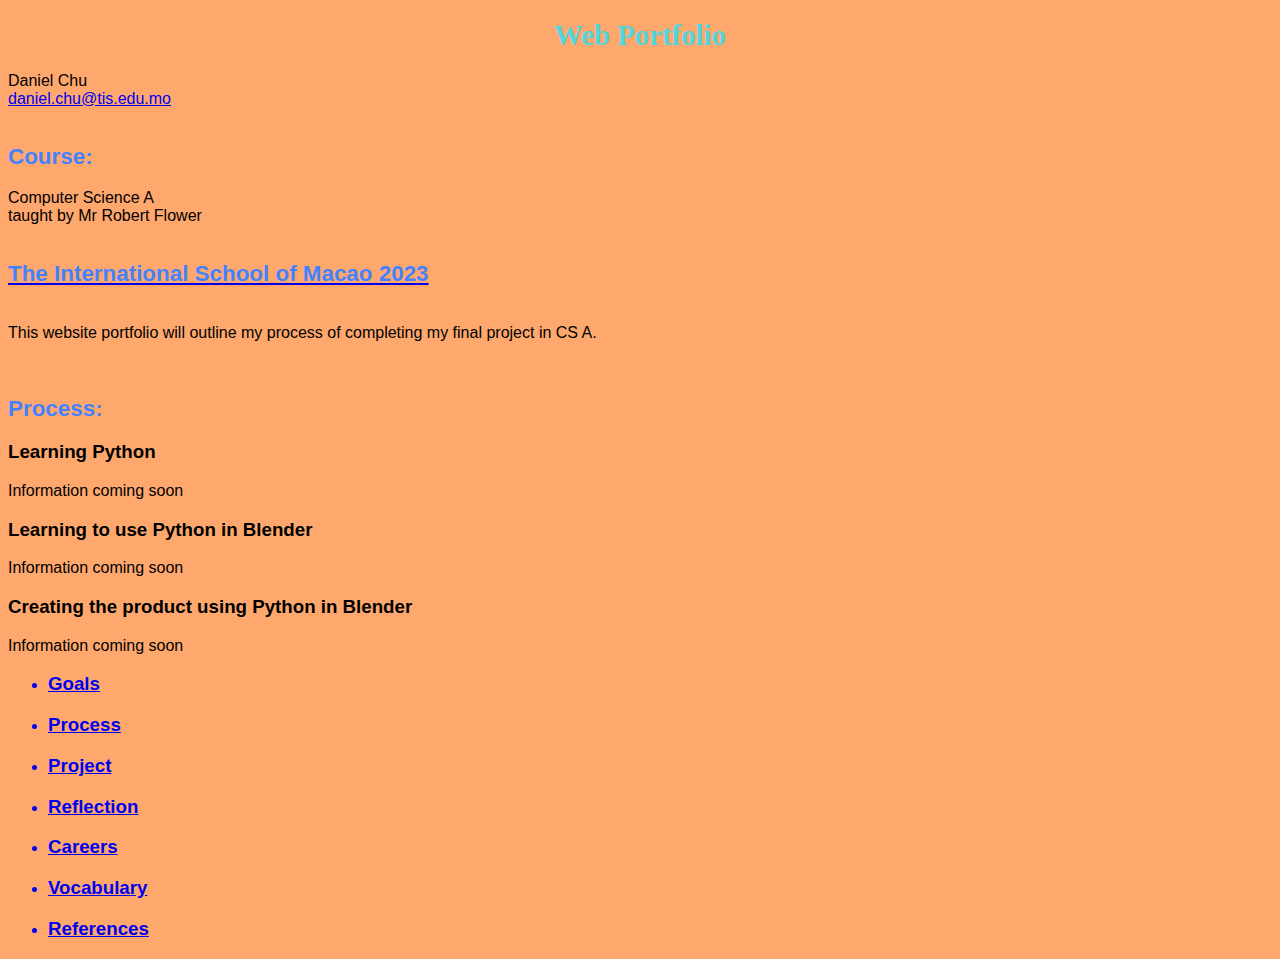
<file: index.html>
<!DOCTYPE html>
<html>
    <head>
        <meta charset=""utf-8">
        <title> Daniel Chu's Website </title>
        <link type="text/css" rel="stylesheet" href="styles/websitestyle.css" media="screen">
        
        <!--<style>
             body {
                font-size: 1em;
                font-weight: normal;
                font-family: Arial, Sans-serif;
                color: #000000; /* blac 
                text-align: left;
            }
            h1 {
                font-size: 1.8em;
                font-weight: bold;
                font-family: 'Times New Roman', Times, serif, Sans-serif;
                color: #0000ff;
                text-align: center;
            }
            h2 {
                font-size: 1.4em;
                font-weight: bold;
                color: #0000ff;
                text-align: left;
            }
            div {
                font-size: 1.8em;
                font-weight: bold;
                color: #0000ff;
                text-align: left;
            }
            p {
                font-size: 1em;
                font-weight: normal;
                color: #0000ff;
                text-align: left;
            } 

           


        </style> -->
    </head>
    <body>
        <h1>Web Portfolio</h1> 
        <div> Daniel Chu <br> 
            <a href="mailto:daniel.chu@tis.edu.mo">daniel.chu@tis.edu.mo <br></a>
            <br>
            <h2>Course:</h2> 
            Computer Science A <br>
            taught by Mr Robert Flower <br> <br>
            <a href="https://www.tis.edu.mo"><h2>The International School of Macao 2023</h2></a>
            <br>
            This website portfolio will outline my process of completing my final project in CS A. 
            <br> <br> <br>

            <h2>Process:</h2> 

            <h3>Learning Python</h3> 
                Information coming soon <br>
            <h3>Learning to use Python in Blender</h3> 
                Information coming soon <br>
            <h3>Creating the product using Python in Blender</h3> 
                Information coming soon<br>
        <div>
            <ul>
                <a href="goals.html"><li><h3>Goals</h3></li></a>
                <a href="process.html"><li><h3>Process</h3></li></a>
                <a href="project.html"><li><h3>Project</h3></li></a>
                <a href="reflection.html"><li><h3>Reflection</h3></li></a>
                <a href="careers.html"><li><h3>Careers</h3></li></a>
                <a href="vocabulary.html"><li><h3>Vocabulary</h3></li></a>
                <a href="mla.html"><li><h3>References</h3></li></a>
            </ul>
        </div>
        
    </body>
</html>


<!-- Return to index.html in the text editor.
Make an outline of your home page, and sketch what it will look like. The outline should include:
A main heading that reads "Web Portfolio"
A block of text containing information about you. At a minimum, this should include your name and email address.
A block of text containing information about the course. This might include information such as the name of the course, teacher, section, school, and year.
A paragraph that provides an overview of the content of your portfolio.
A sub-heading for each of the parts of your final project
Some placeholder content beneath each sub-heading (something like "This section will be completed soon.")
Now your task is to translate that outline into HTML code. To do so, consider each piece of content, and ask "What is this?" Try to answer that question with an HTML tag. Is it a heading? Is it a subheading? Is it a paragraph? The more your work with HTML, the easier it will be to figure out which tags are most appropriate for a given piece of content.
Begin with the main heading of the page, "Web Portfolio". What is that? It's the main heading of the page. In HTML terms, it's an <h1>. To mark up your heading as an <h1>, simply place the cursor on a blank line directly below the body tag, <body>, and enter this:
<h1>Web Portfolio</h1>.

The <h1> tag marks the main heading within an HTML document. Browsers typically display this heading in a larger font than all other headings and text, although its appearance can be changed using CSS (more on that in Unit 3).
When finished, save, then refresh your browser to see your work. If you did everything correctly, you should see your heading at the top of your web page.
-->
</file>
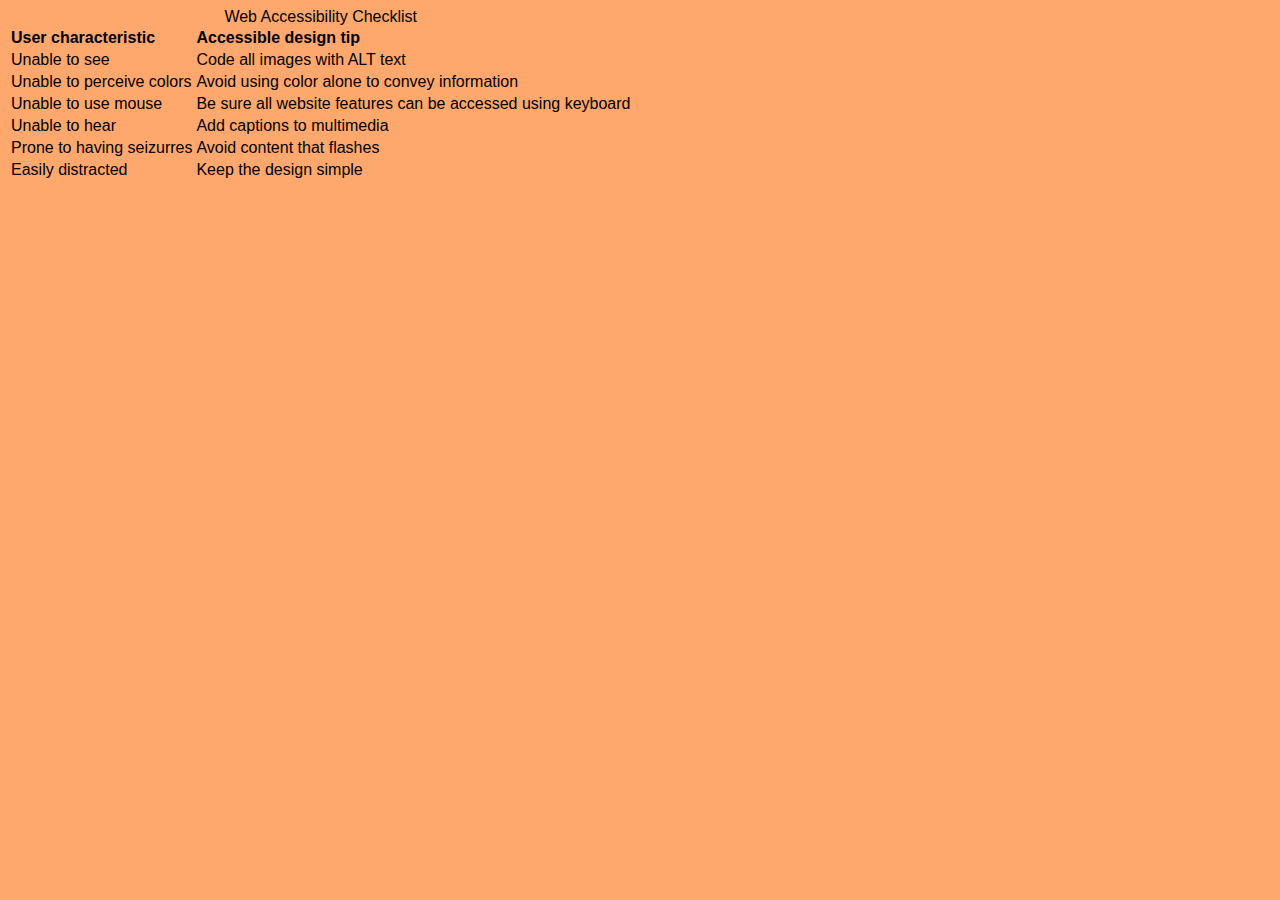
<file: accessibility.html>
<!DOCTYPE html>
<html>
    <head>
        <title> Daniel Chu's CS Portfolio </title>
        <link type="text/css" rel="stylesheet" href="styles/websitestyle.css" media="screen">
    </head>
    <body>


        <table>
            <caption>Web Accessibility Checklist</caption>
            <thead>
              <tr>
                <th scope="col">User characteristic</th>
                <th scope="col">Accessible design tip</th>
              </tr>
            </thead>
            <tbody>
              <tr>
                <td>Unable to see</td>
                <td>Code all images with ALT text</td>
              </tr>
              <tr>
                <td>Unable to perceive colors</td>
                <td>Avoid using color alone to convey information</td>
              </tr>
              <tr>
                <td>Unable to use mouse</td>
                <td>Be sure all website features can be accessed using keyboard</td>
              </tr>
              <tr>
                <td>Unable to hear</td>
                <td>Add captions to multimedia</td>
              </tr>
              <tr>
                <td>Prone to having seizurres</td>
                <td>Avoid content that flashes</td>
              </tr>
              <tr>
                <td>Easily distracted</td>
                <td>Keep the design simple</td>
              </tr>
            </tbody>
          </table>
          


    </body>
</html>
</file>
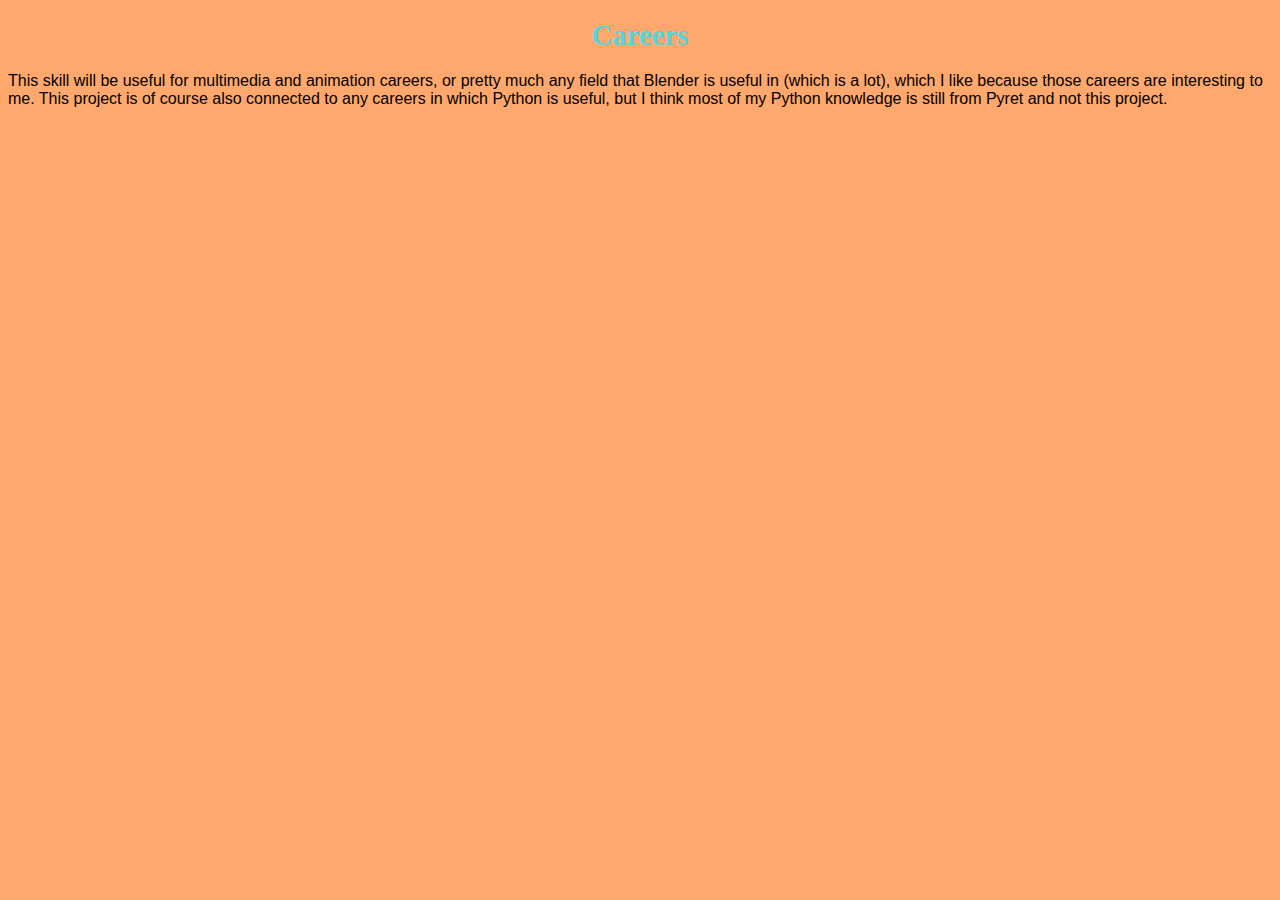
<file: careers.html>
<!DOCTYPE html>
<html>
    <head>
        <title> Careers </title>
        <link type="text/css" rel="stylesheet" href="styles/websitestyle.css" media="screen">
    </head>
    <body>
        <h1>Careers</h1>
        This skill will be useful for multimedia and animation careers, or pretty much any field that Blender is useful in (which is a lot), which I like because those careers are interesting to me. This project is of course also connected to any careers in which Python is useful, but I think most of my Python knowledge is still from Pyret and not this project.
    </body>
</html>
</file>
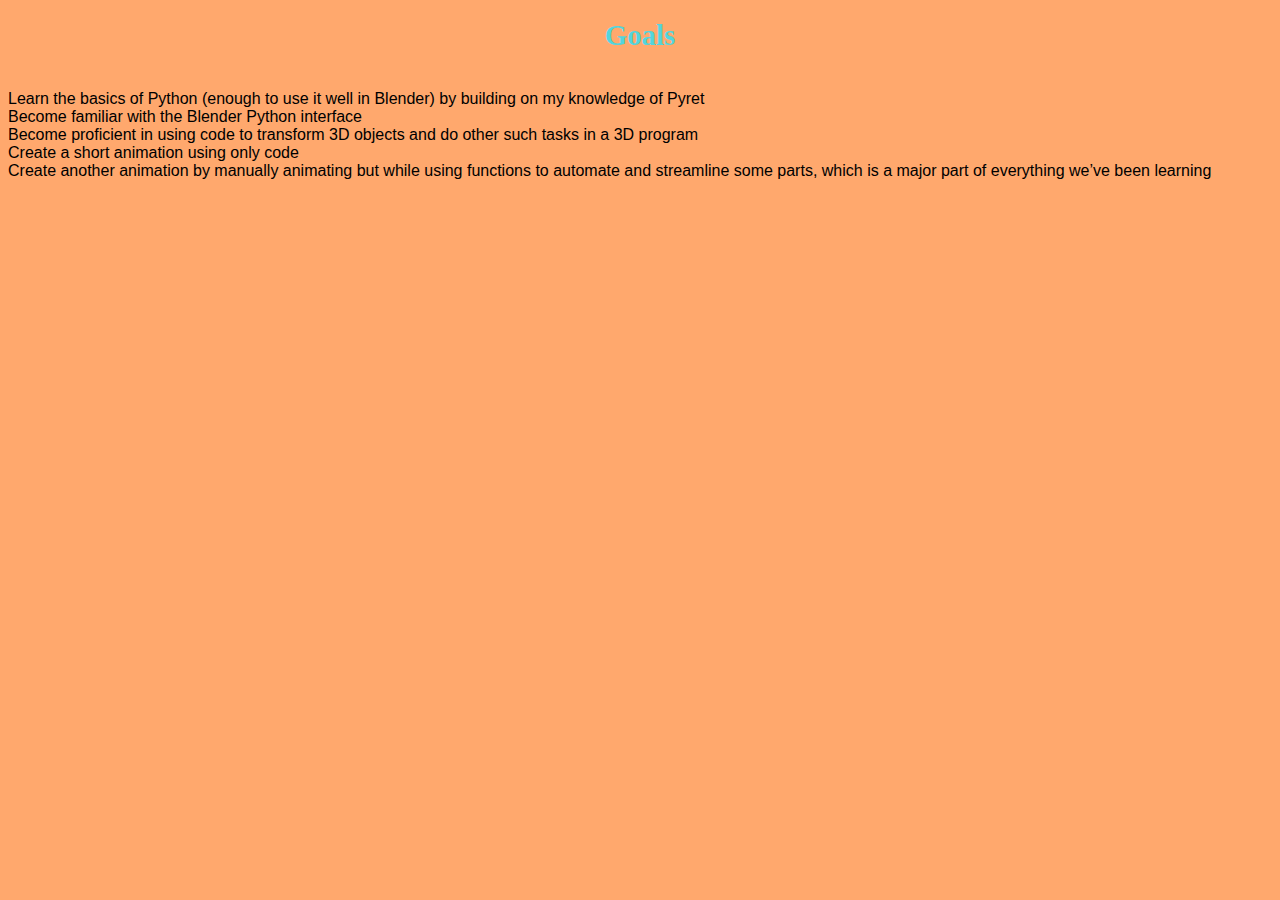
<file: goals.html>
<!DOCTYPE html>
<html>
    <head>
        <title> Goals </title>
        <link type="text/css" rel="stylesheet" href="styles/websitestyle.css" media="screen">
    </head>
    <body>
        <h1>Goals</h1><br>
        Learn the basics of Python (enough to use it well in Blender) by building on my knowledge of Pyret<br>
        Become familiar with the Blender Python interface<br>
        Become proficient in using code to transform 3D objects and do other such tasks in a 3D program<br>
        Create a short animation using only code<br>
        Create another animation by manually animating but while using functions to automate and streamline some parts, which is a major part of everything we’ve been learning<br>

    </body>
</html>
</file>
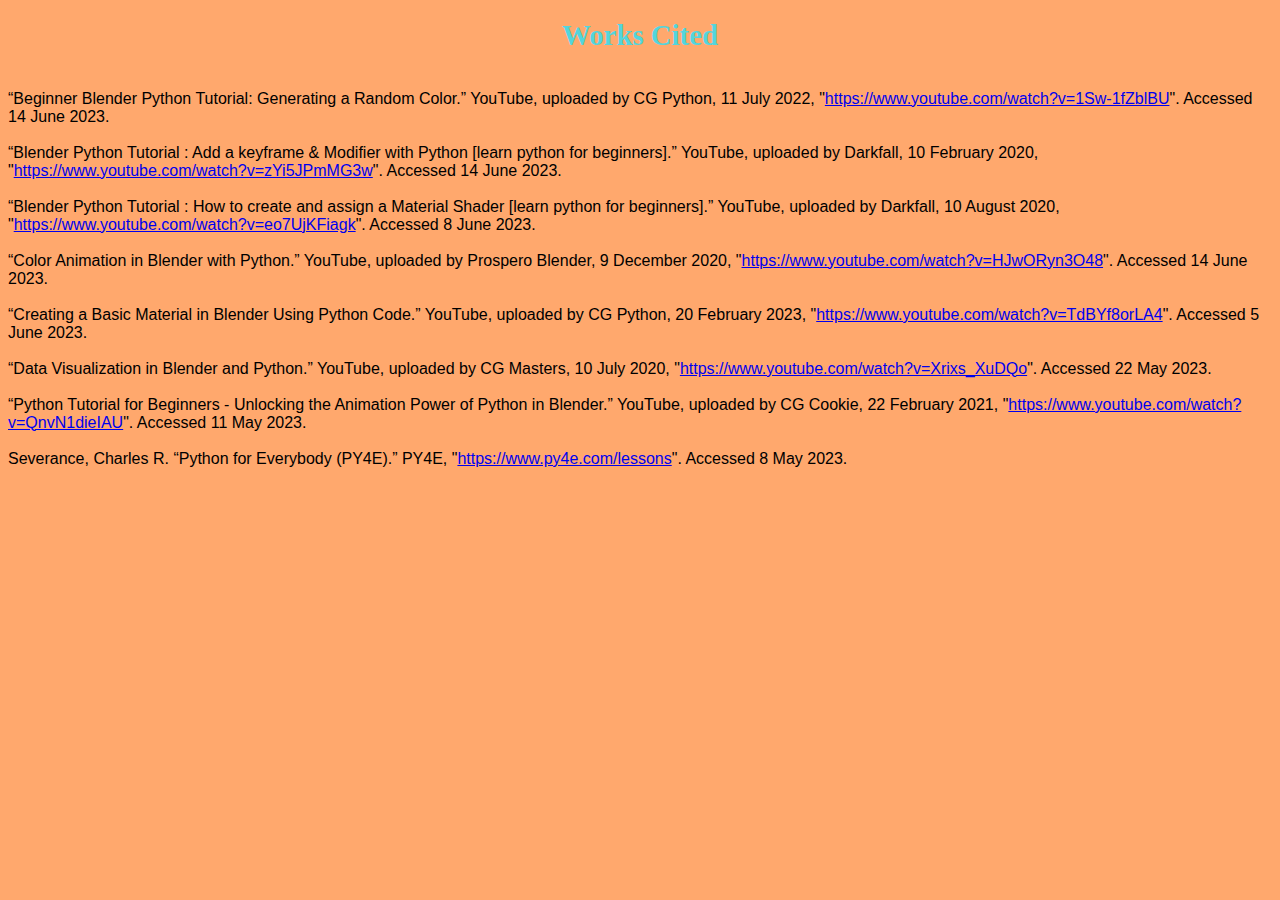
<file: mla.html>
<!DOCTYPE html>
<html>
    <head>
        <title> MLA </title>
        <link type="text/css" rel="stylesheet" href="styles/websitestyle.css" media="screen">
    </head>
    <body>
         <h1>Works Cited</h1><br>
        
        “Beginner Blender Python Tutorial: Generating a Random Color.” YouTube, uploaded by CG Python, 11 July 2022, "<a href="https://www.youtube.com/watch?v=1Sw-1fZblBU">https://www.youtube.com/watch?v=1Sw-1fZblBU</a>". Accessed 14 June 2023.<br><br>
        “Blender Python Tutorial : Add a keyframe & Modifier with Python [learn python for beginners].” YouTube, uploaded by Darkfall, 10 February 2020, "<a href="https://www.youtube.com/watch?v=zYi5JPmMG3w">https://www.youtube.com/watch?v=zYi5JPmMG3w</a>". Accessed 14 June 2023.<br><br>
        “Blender Python Tutorial : How to create and assign a Material Shader [learn python for beginners].” YouTube, uploaded by Darkfall, 10 August 2020, "<a href="https://www.youtube.com/watch?v=eo7UjKFiagk">https://www.youtube.com/watch?v=eo7UjKFiagk</a>". Accessed 8 June 2023.<br><br>
        “Color Animation in Blender with Python.” YouTube, uploaded by Prospero Blender, 9 December 2020, "<a href="https://www.youtube.com/watch?v=HJwORyn3O48">https://www.youtube.com/watch?v=HJwORyn3O48</a>". Accessed 14 June 2023.<br><br>
        “Creating a Basic Material in Blender Using Python Code.” YouTube, uploaded by CG Python, 20 February 2023, "<a href="https://www.youtube.com/watch?v=TdBYf8orLA4">https://www.youtube.com/watch?v=TdBYf8orLA4</a>". Accessed 5 June 2023.<br><br>
        “Data Visualization in Blender and Python.” YouTube, uploaded by CG Masters, 10 July 2020, "<a href="https://www.youtube.com/watch?v=Xrixs_XuDQo">https://www.youtube.com/watch?v=Xrixs_XuDQo</a>". Accessed 22 May 2023.<br><br>
        “Python Tutorial for Beginners - Unlocking the Animation Power of Python in Blender.” YouTube, uploaded by CG Cookie, 22 February 2021, "<a href="https://www.youtube.com/watch?v=QnvN1dieIAU">https://www.youtube.com/watch?v=QnvN1dieIAU</a>". Accessed 11 May 2023.<br><br>
        Severance, Charles R. “Python for Everybody (PY4E).” PY4E, "<a href="https://www.py4e.com/lessons">https://www.py4e.com/lessons</a>". Accessed 8 May 2023.
        
        
    </body>
</html>
</file>
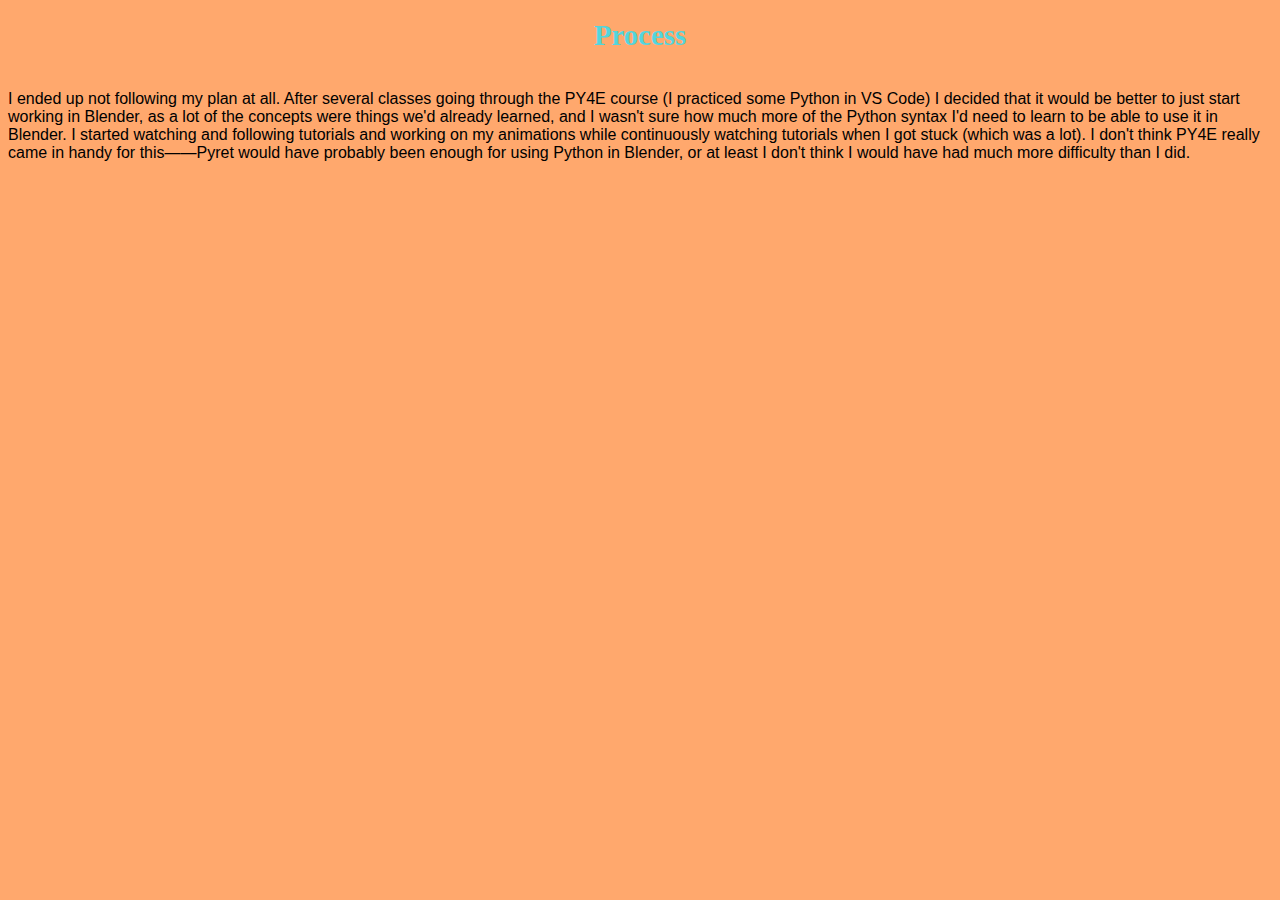
<file: process.html>
<!DOCTYPE html>
<html>
    <head>
        <title> Process </title>
        <link type="text/css" rel="stylesheet" href="styles/websitestyle.css" media="screen">
    </head>
    <body>
        <h1>Process</h1><br>
        I ended up not following my plan at all. After several classes going through the PY4E course (I practiced some Python in VS Code) I decided that it would be better to just start working in Blender, as a lot of the concepts were things we'd already learned, and I wasn't sure how much more of the Python syntax I'd need to learn to be able to use it in Blender. I started watching and following tutorials and working on my animations while continuously watching tutorials when I got stuck (which was a lot). I don't think PY4E really came in handy for this——Pyret would have probably been enough for using Python in Blender, or at least I don't think I would have had much more difficulty than I did.
    </body>
</html>
</file>
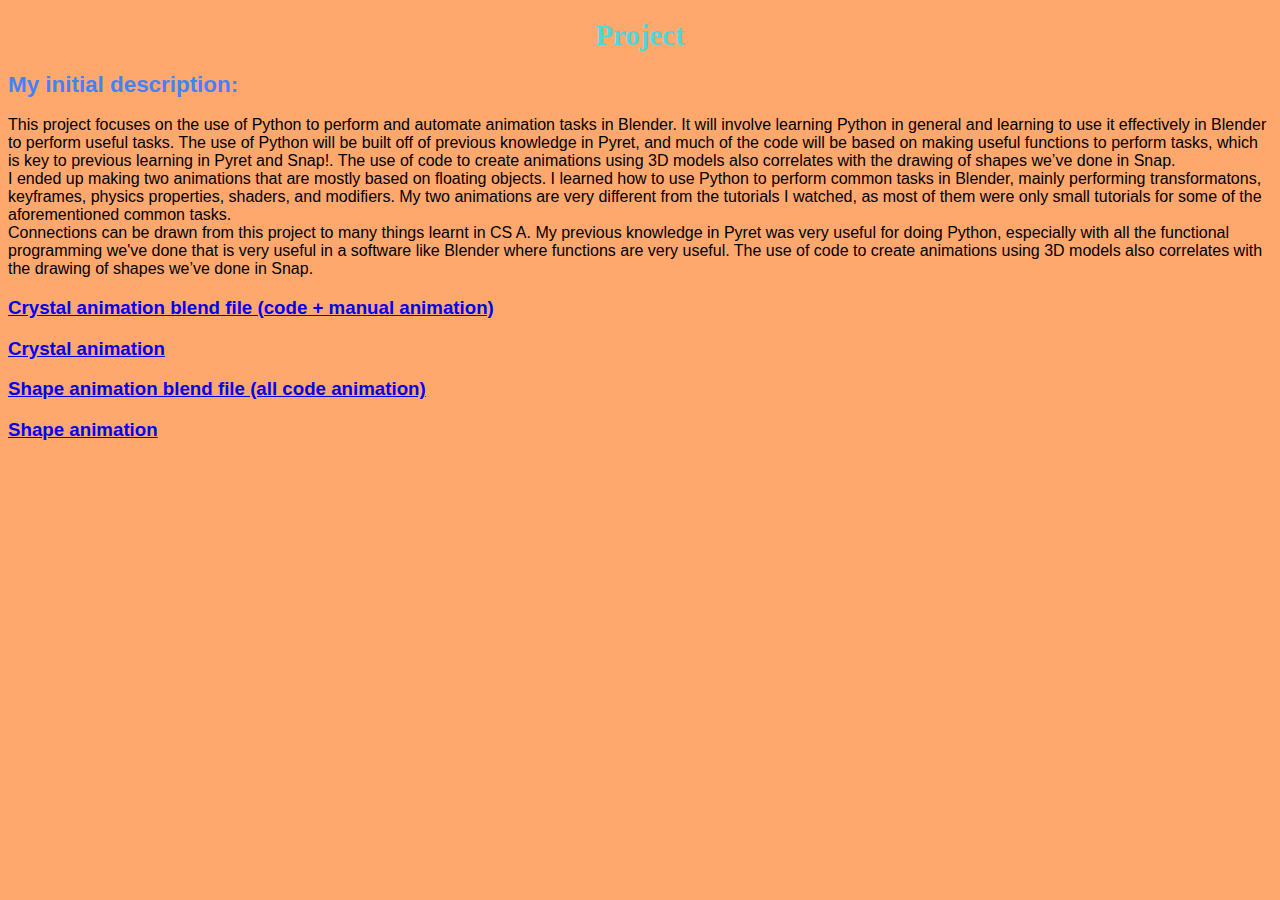
<file: project.html>
<!DOCTYPE html>
<html>
    <head>
        <title> Daniel Chu's CS Portfolio </title>
        <link type="text/css" rel="stylesheet" href="styles/websitestyle.css" media="screen">
    </head>
    <body>
        <h1>Project</h1>
        <h2>My initial description:</h2>
        This project focuses on the use of Python to perform and automate animation tasks in Blender. It will involve learning Python in general and learning to use it effectively in Blender to perform useful tasks. The use of Python will be built off of previous knowledge in Pyret, and much of the code will be based on making useful functions to perform tasks, which is key to previous learning in Pyret and Snap!. The use of code to create animations using 3D models also correlates with the drawing of shapes we’ve done in Snap.<br>

        I ended up making two animations that are mostly based on floating objects. I learned how to use Python to perform common tasks in Blender, mainly performing transformatons, keyframes, physics properties, shaders, and modifiers. My two animations are very different from the tutorials I watched, as most of them were only small tutorials for some of the aforementioned common tasks. <br>
        Connections can be drawn from this project to many things learnt in CS A. My previous knowledge in Pyret was very useful for doing Python, especially with all the functional programming we've done that is very useful in a software like Blender where functions are very useful. The use of code to create animations using 3D models also correlates with the drawing of shapes we’ve done in Snap. <br>

        <a href="Animation testing.blend"><li><h3>Crystal animation blend file (code + manual animation)</h3></li></a>
        <a href="Crystals.mp4"><li><h3>Crystal animation</h3></li></a>
        <a href="Abstract colorful shapes.blend"><li><h3>Shape animation blend file (all code animation)</h3></li></a>
        <a href="Shapes.mp4"><li><h3>Shape animation</h3></li></a>
    </body>
</html>
</file>
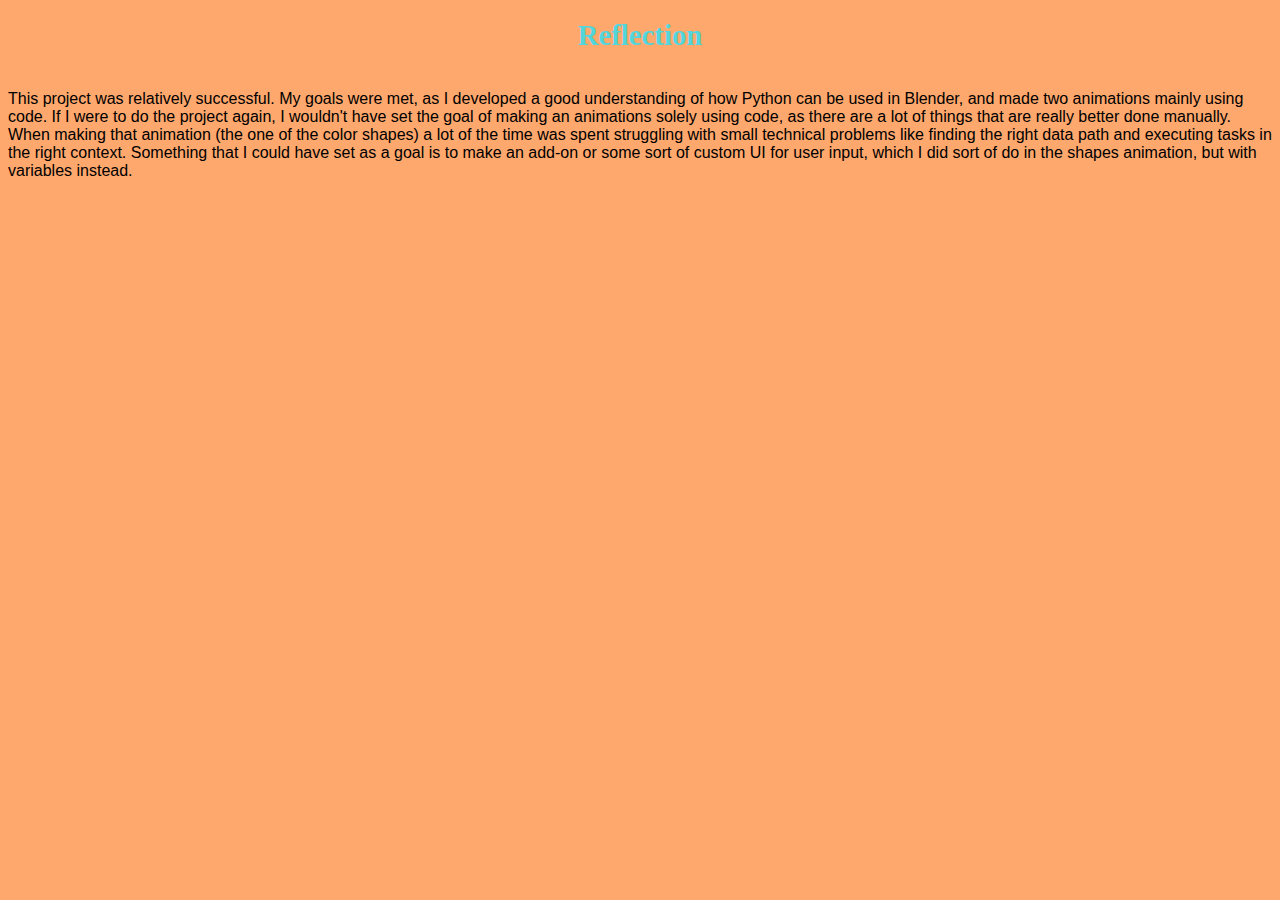
<file: reflection.html>
<!DOCTYPE html>
<html>
    <head>
        <title> Reflection </title>
        <link type="text/css" rel="stylesheet" href="styles/websitestyle.css" media="screen">
    </head>
    <body>
        <h1>Reflection</h1><br>
        This project was relatively successful. My goals were met, as I developed a good understanding of how Python can be used in Blender, and made two animations mainly using code. If I were to do the project again, I wouldn't have set the goal of making an animations solely using code, as there are a lot of things that are really better done manually. When making that animation (the one of the color shapes) a lot of the time was spent struggling with small technical problems like finding the right data path and executing tasks in the right context. Something that I could have set as a goal is to make an add-on or some sort of custom UI for user input, which I did sort of do in the shapes animation, but with variables instead.
    </body>
</html>
</file>
<file: styles/websitestyle.css>
/* color scheme

#B66E3F
#B68D3F
#324A79
#287465

*/

body {
    font-size: 1em;
    font-weight: normal;
    font-family: Arial, Sans-serif;
    color: #000000; /* black */ 
    text-align: left;
    background-color: #ffa86d;
}
h1 {
    font-size: 1.8em;
    font-weight: bold;
    font-family: 'Times New Roman', Times, serif, Sans-serif;
    color: #53d5dc;
    text-align: center;
}
h2 {
    font-size: 1.4em;
    font-weight: bold;
    color: #4382ff;
    text-align: left;
}
/*div {
    font-size: 1.8em;
    font-weight: bold;
    color: #0000ff;
    text-align: left;
}*/
p {
    font-size: 1em;
    font-weight: normal;
    color: #0000ff;
    text-align: left;
}
</file>
